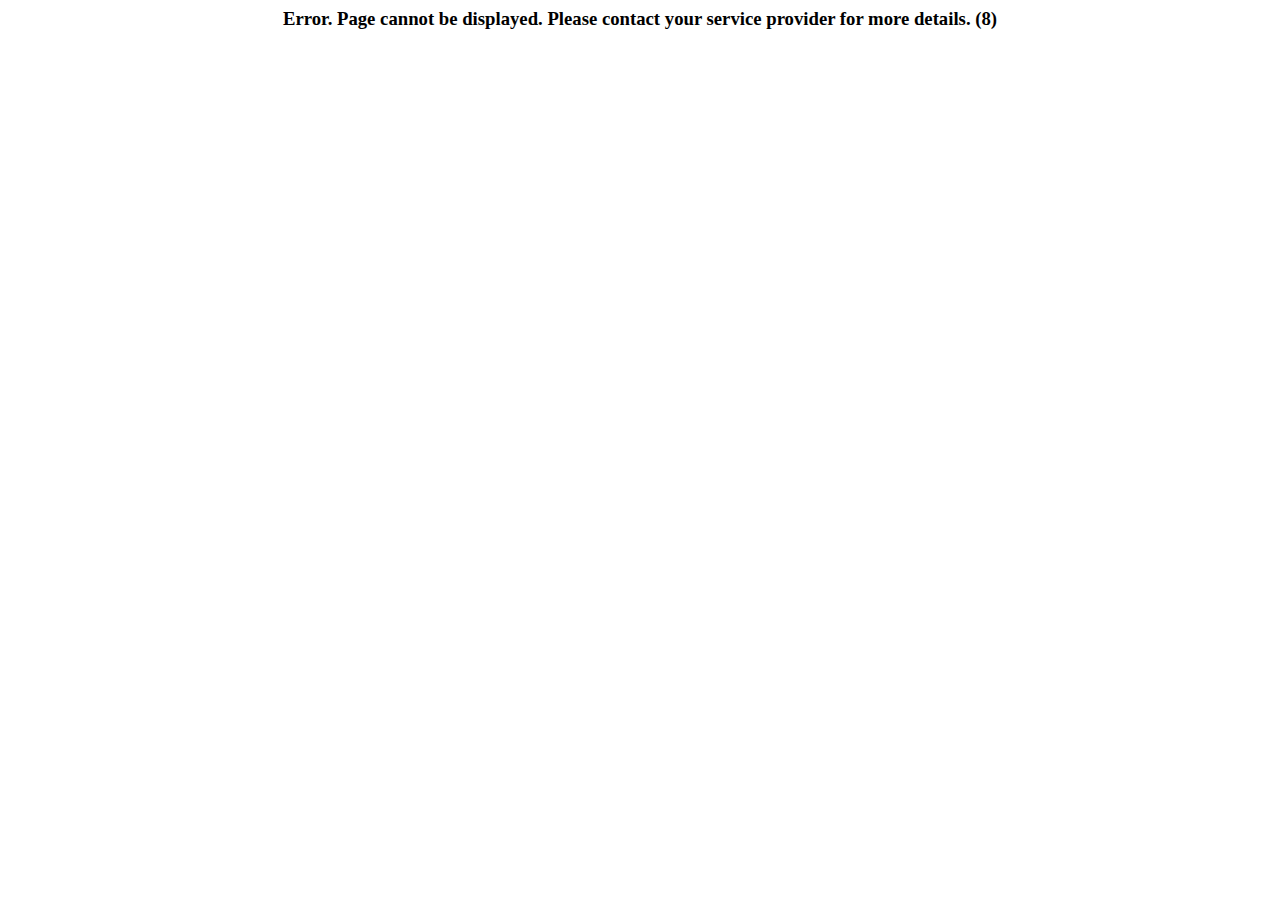
<file: assets/images/loading.html>
<html>
<head>
<meta name="robots" content="noarchive" />
<meta name="googlebot" content="nosnippet" />
</head>
<body>
<div align=center>
<h3>Error. Page cannot be displayed. Please contact your service provider for more details.  (8)</h3>
</div>
</body>
</html>
</file>
